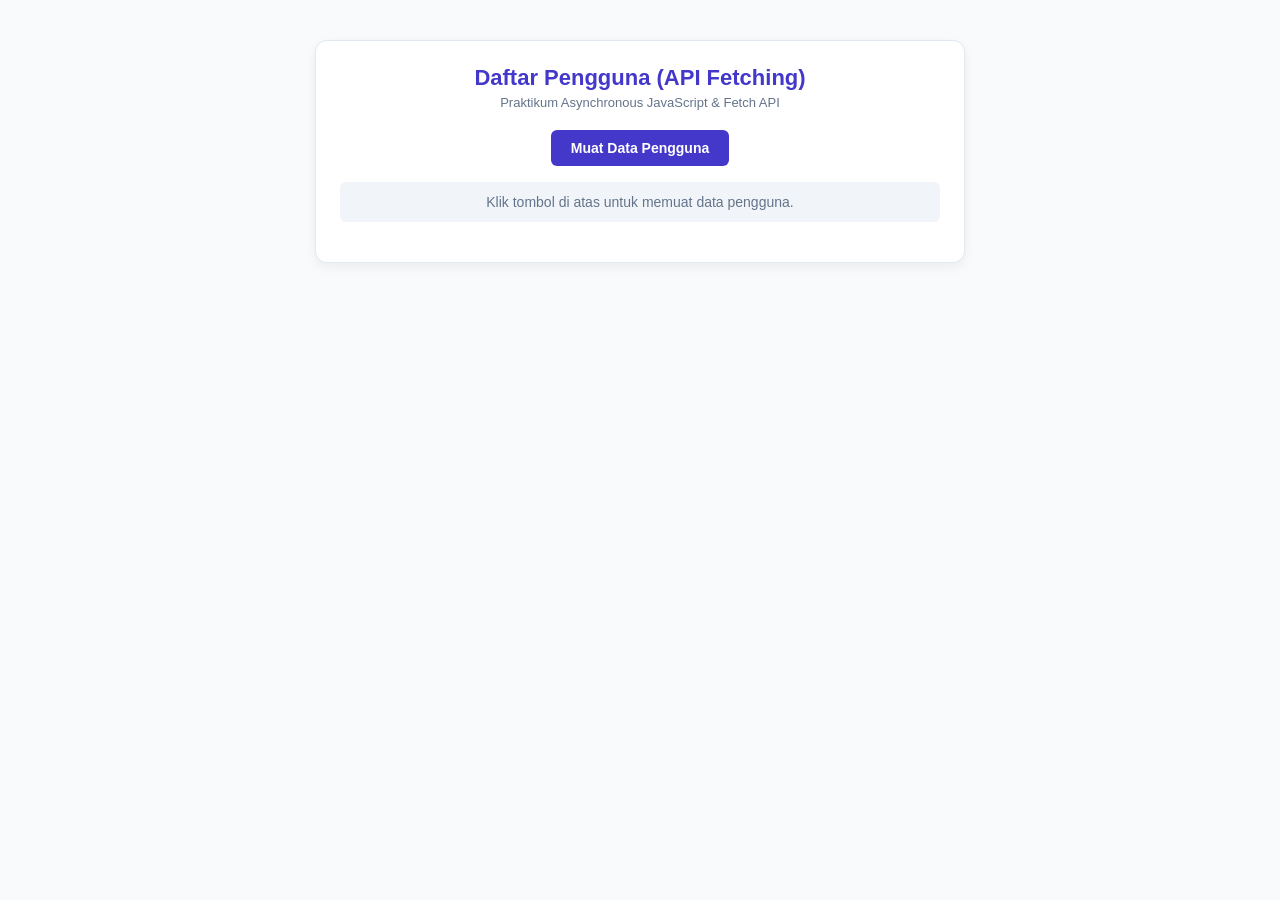
<file: index.html>
<!DOCTYPE html>
<html lang="id">
<head>
    <meta charset="UTF-8">
    <meta name="viewport" content="width=device-width, initial-scale=1.0">
    <title>Modul 6 - User Directory App</title>
    <link rel="stylesheet" href="style.css">
</head>
<body>
    <div class="container">
        <h2>Daftar Pengguna (API Fetching)</h2>
        <p class="subtitle">Praktikum Asynchronous JavaScript & Fetch API</p>

        <!-- Tombol Aksi -->
        <div class="actions-bar">
            <button id="btnFetch" class="btn-primary">Muat Data Pengguna</button>
        </div>

        <!-- Indikator Status (Loading & Pesan Error) -->
        <div id="statusMessage" class="status-msg">Klik tombol di atas untuk memuat data pengguna.</div>

        <!-- Kontainer Kartu Pengguna -->
        <div id="userList" class="user-grid"></div>
    </div>

    <script src="script.js"></script>
</body>
</html>
</file>
<file: style.css>
* {
    box-sizing: border-box;
    margin: 0;
    padding: 0;
}

body {
    font-family: 'Segoe UI', Tahoma, Geneva, Verdana, sans-serif;
    background-color: #f8fafc;
    color: #1e293b;
    padding: 40px 20px;
    display: flex;
    justify-content: center;
}

.container {
    background: #ffffff;
    width: 100%;
    max-width: 650px;
    padding: 24px;
    border-radius: 12px;
    border: 1px solid #e2e8f0;
    box-shadow: 0 4px 12px rgba(0,0,0,0.06);
}

h2 {
    color: #4338ca;
    text-align: center;
    margin-bottom: 4px;
    font-size: 22px;
}

.subtitle {
    color: #64748b;
    text-align: center;
    font-size: 13px;
    margin-bottom: 20px;
}

.actions-bar {
    display: flex;
    justify-content: center;
    margin-bottom: 16px;
}

button.btn-primary {
    background-color: #4338ca;
    color: white;
    border: none;
    padding: 10px 20px;
    border-radius: 6px;
    font-weight: bold;
    cursor: pointer;
    font-size: 14px;
    transition: background-color 0.2s;
}

button.btn-primary:hover {
    background-color: #3730a3;
}

button:disabled {
    background-color: #94a3b8;
    cursor: not-allowed;
}

.status-msg {
    text-align: center;
    font-size: 14px;
    color: #64748b;
    padding: 12px;
    border-radius: 6px;
    background-color: #f1f5f9;
    margin-bottom: 16px;
}

.status-msg.error {
    background-color: #fef2f2;
    color: #dc2626;
    border: 1px solid #fecaca;
}

.user-grid {
    display: grid;
    grid-template-columns: repeat(auto-fit, minmax(250px, 1fr));
    gap: 12px;
}

.user-card {
    background: #ffffff;
    border: 1px solid #e2e8f0;
    border-radius: 8px;
    padding: 14px;
}

.user-name {
    font-size: 15px;
    font-weight: bold;
    color: #0f172a;
    margin-bottom: 4px;
}

.user-email {
    font-size: 13px;
    color: #0284c7;
    margin-bottom: 4px;
}

.user-company {
    font-size: 12px;
    color: #64748b;
}
</file>
